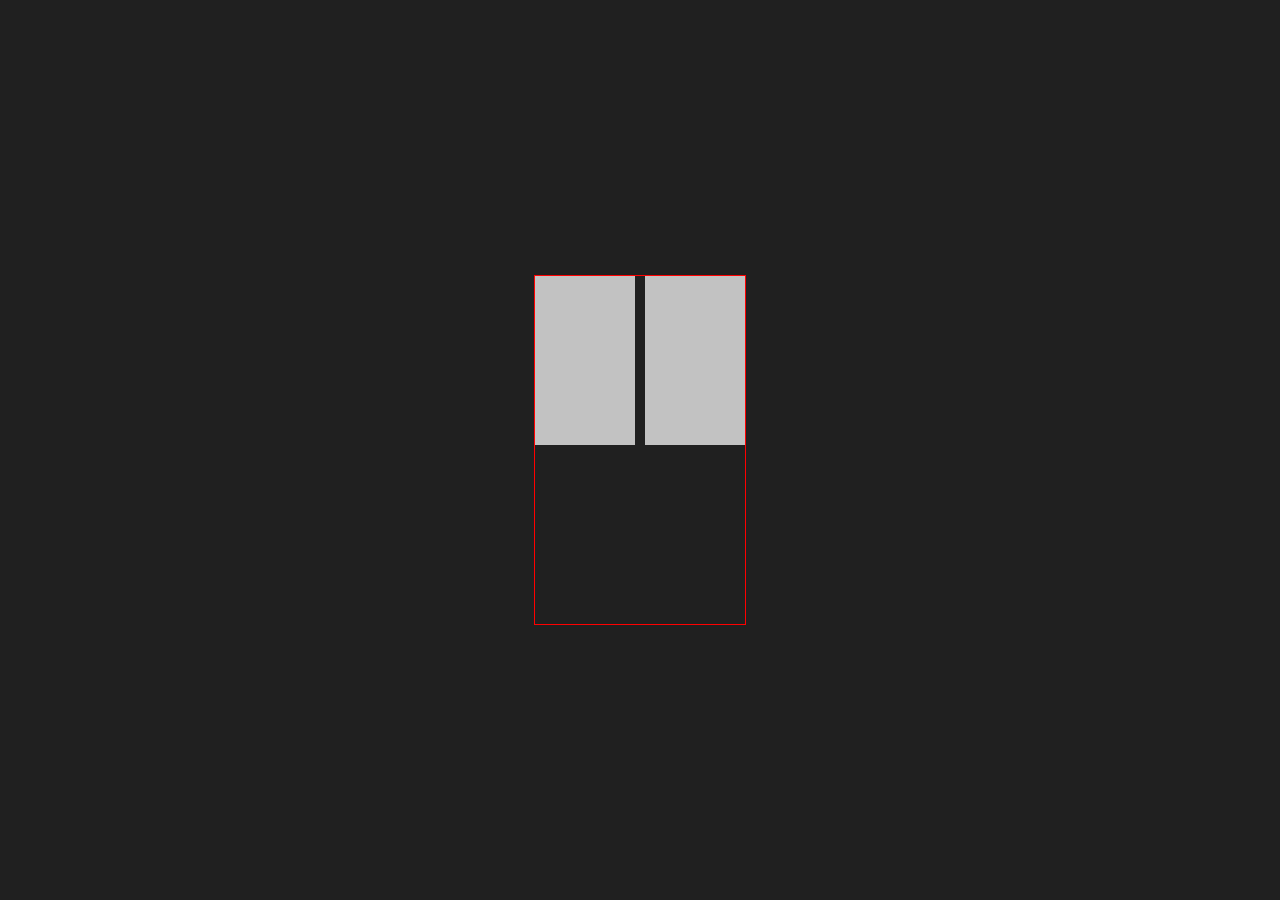
<file: aula04/index-grid.html>
<!DOCTYPE html>
<html lang="pt-br">
  <head>
    <meta charset="UTF-8" />
    <meta name="viewport" content="width=device-width, initial-scale=1.0" />
    <title>Aula 04 - Display Grid</title>
    <link rel="stylesheet" href="style-grid.css" />
  </head>
  <body>
    <main>
      <section class="grid">
        <div class="box green" id="box-one"></div>
        <div class="box purple" id="box-two"></div>
      </section>
    </main>
  </body>
</html>
</file>
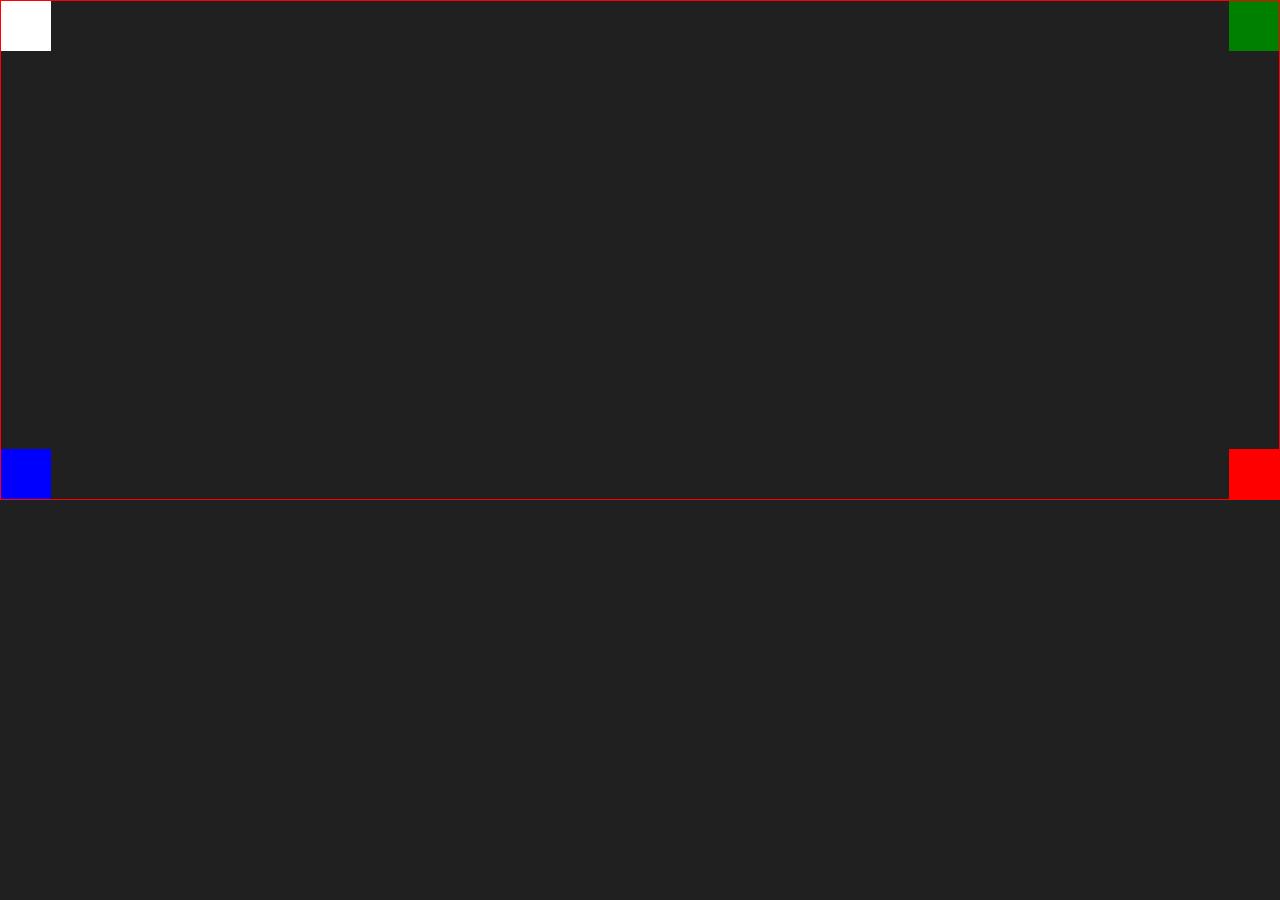
<file: aula04/index-position.html>
<!DOCTYPE html>
<html lang="pt-BR">
<head>          
    <meta charset="UTF-8">
    <meta name="viewport" content="width=device-width, initial-scale=1.0">
    <title>HTML - Position</title>
    <link rel="stylesheet" href="style-position.css">
</head>
<body>
    <main>
        <div class="box" id="box1"></div>
        <div class="box" id="box2"></div>
        <div class="box" id="box3"></div>
        <div class="box" id="box4"></div>
    </main>
</body>
</html>
</file>
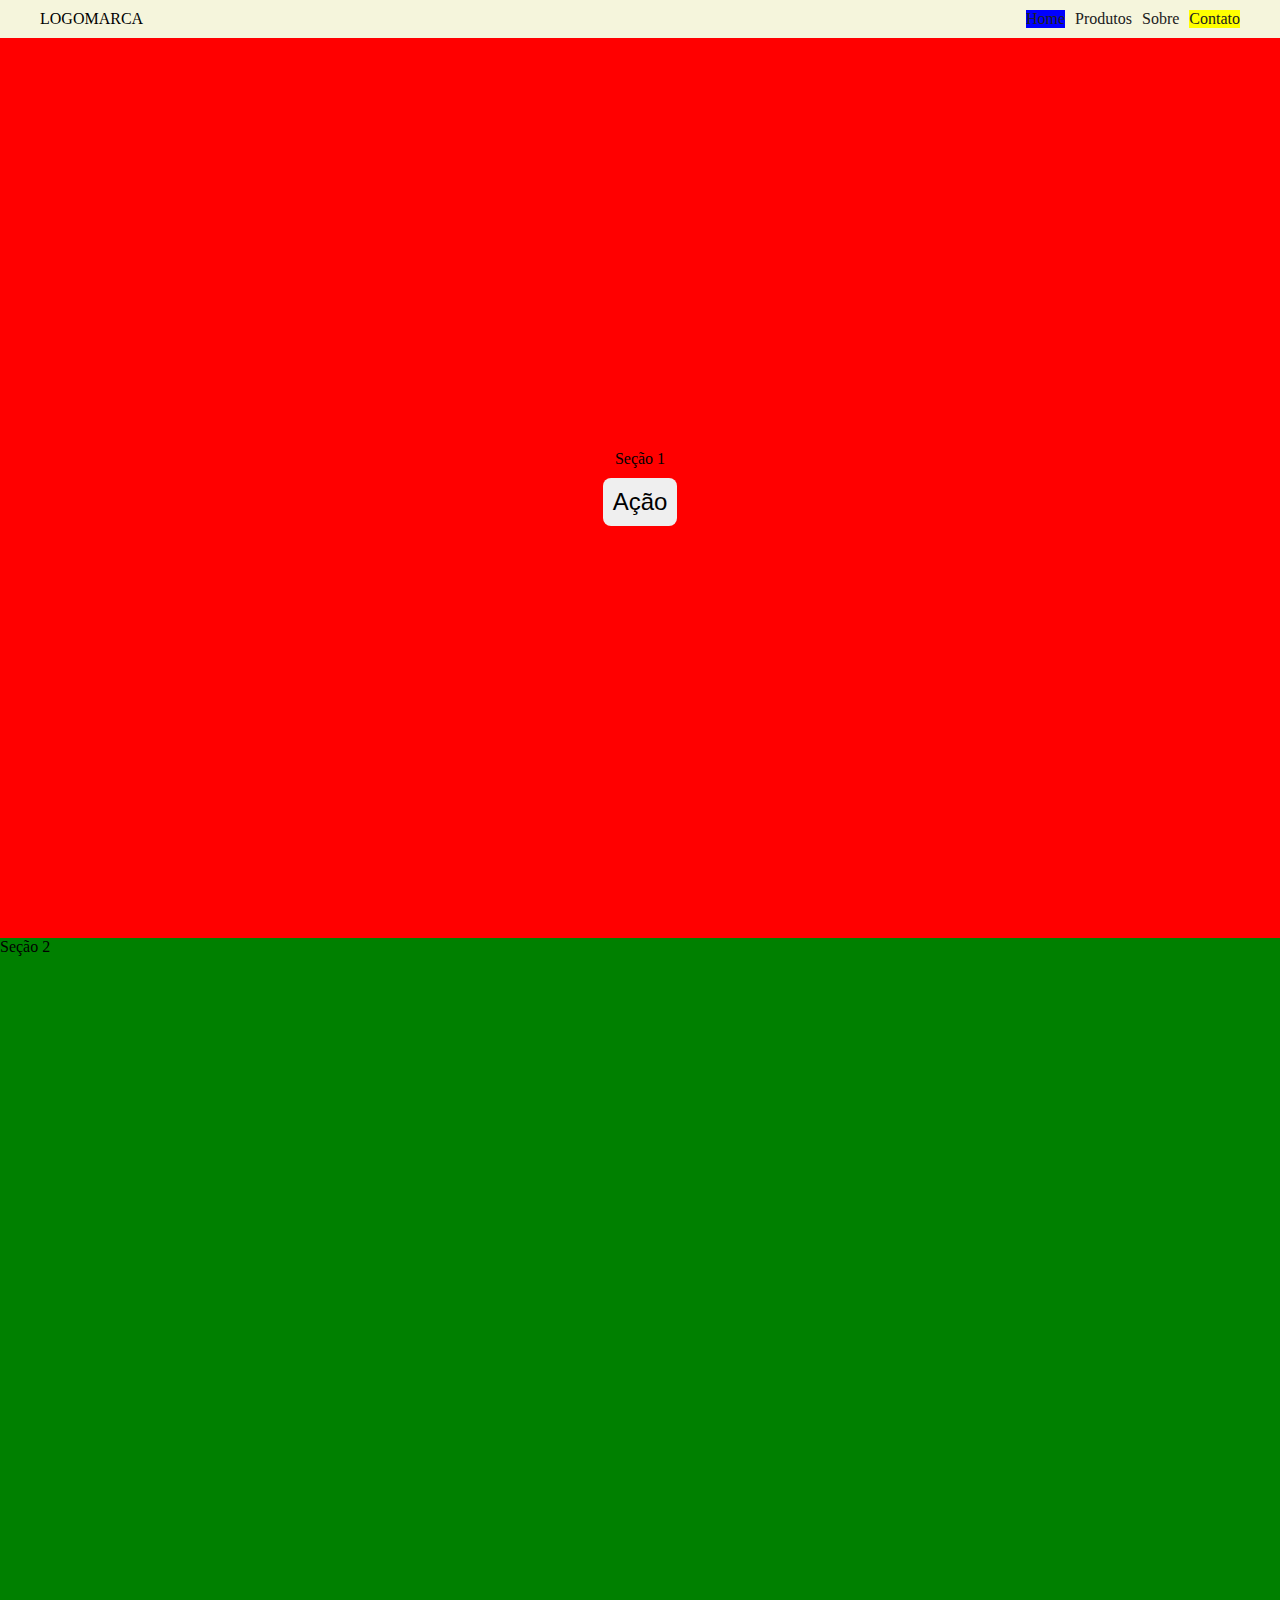
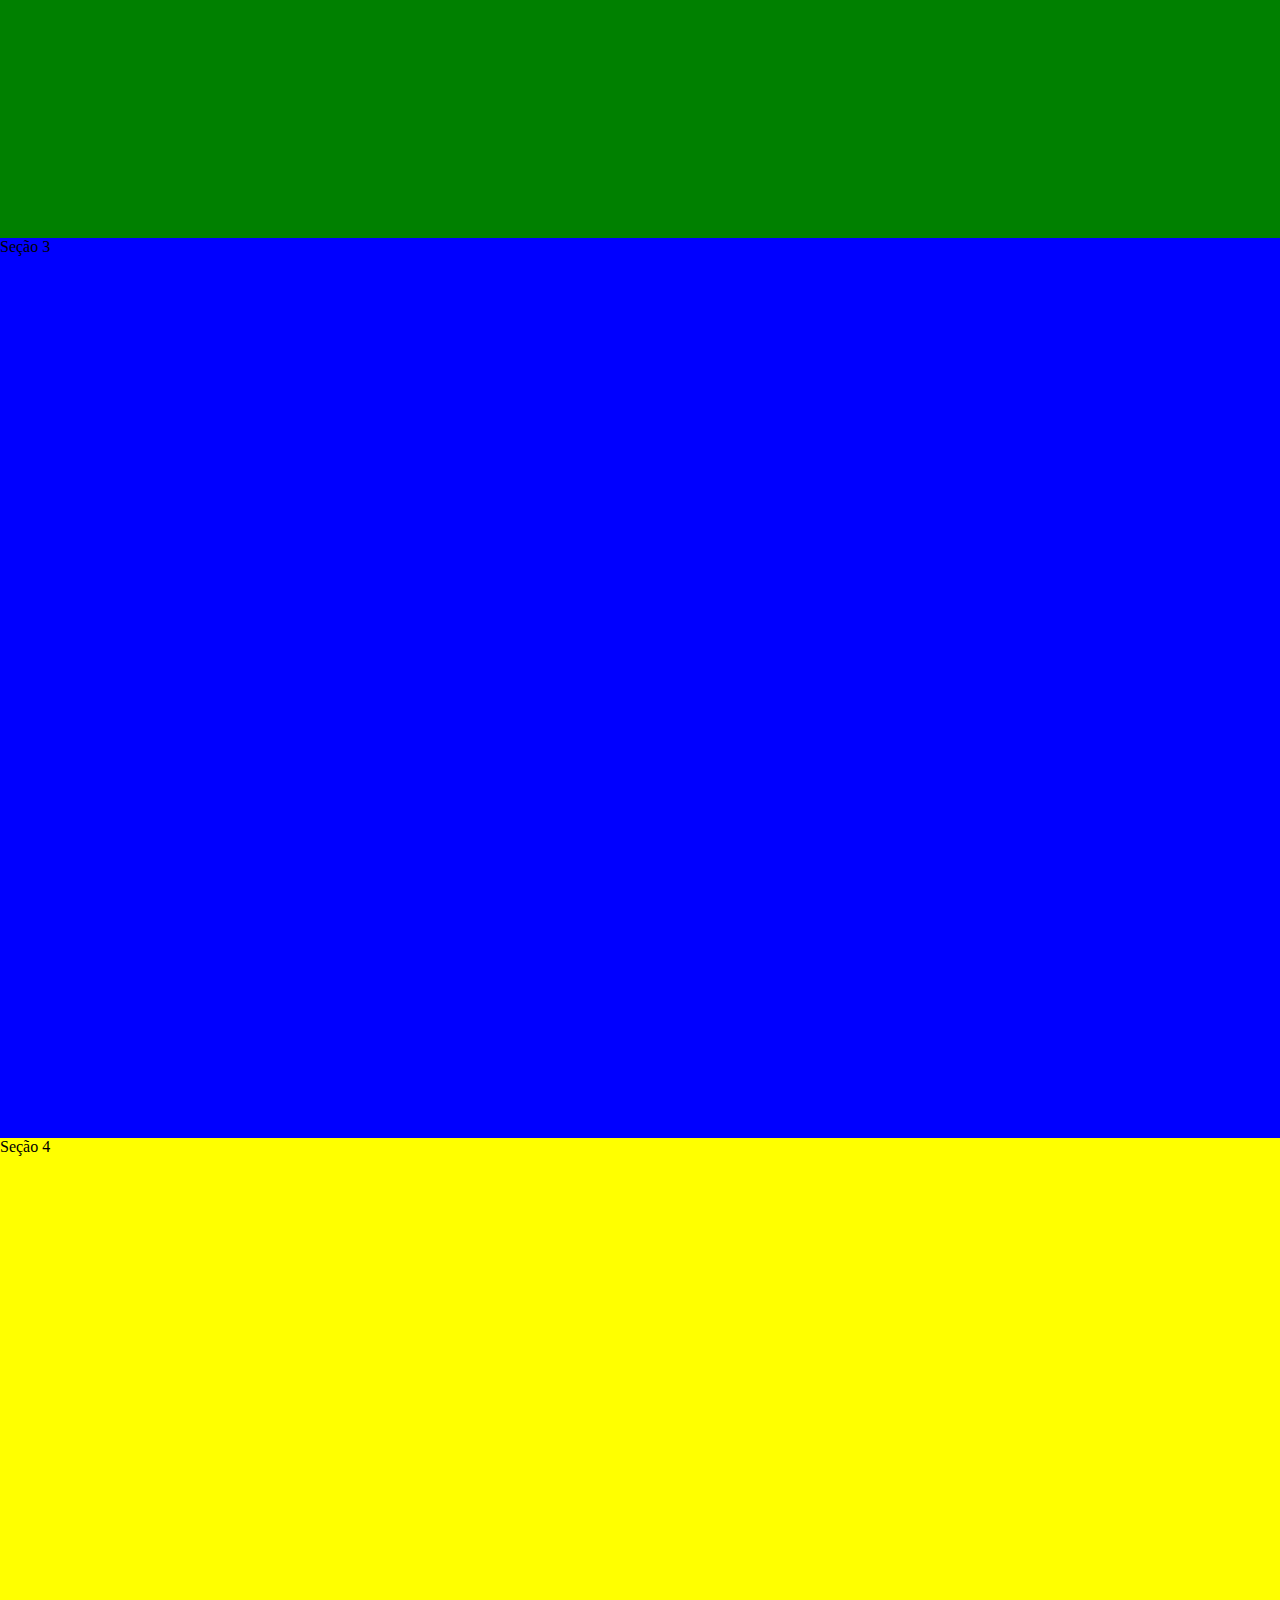
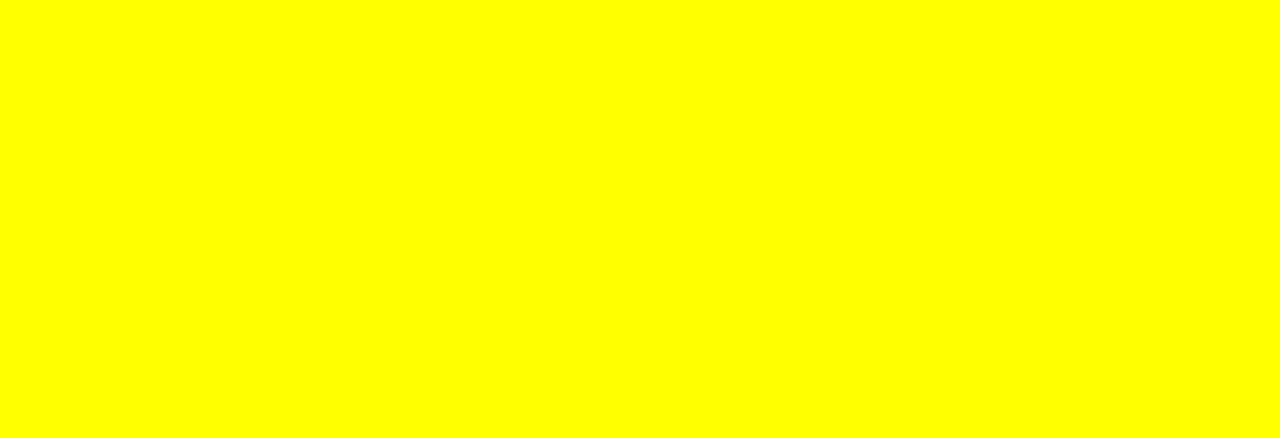
<file: aula05/index-menu.html>
<!DOCTYPE html>
<html lang="pt-br">

<head>
    <meta charset="UTF-8">
    <meta name="viewport" content="width=device-width, initial-scale=1.0">
    <title>Menu HTML - Positions</title>
    <link rel="stylesheet" href="style-menu.css">
</head>

<body>
    <header>
        <div id="logo">LOGOMARCA</div>
        <nav>
            <ul>
                <li><a href="">Home</a></li>
                <li><a href="">Produtos</a></li>
                <li><a href="">Sobre</a></li>
                <li><a href="">Contato</a></li>
            </ul>
        </nav>
    </header>
    <main>
        <section class="secao red flex">Seção 1 <button>Ação</button></section>
        <section class="secao green">Seção 2</section>
        <section class="secao blue">Seção 3</section>
        <section class="secao yellow">Seção 4</section>
    </main>
</body>

</html>
</file>
<file: aula04/style-position.css>
* {
    margin: 0;
    padding: 0;
    box-sizing: border-box;
}

body {
    background-color: #202020;
}

main {
    width: 100%;
    height: 500px;
    border: 1px solid red;
    position: relative;
}

.box {
    width: 50px;
    height: 50px;
    background-color: white;
}

#box1{
    position: absolute;
    background-color: red;
    bottom: 0;
    right: 0;
}

#box2{
    position: absolute;
    background-color: blue;
    bottom: 0;
    /* right: 0; */
}

#box3{
    position: absolute;
    background-color: green;
    right: 0;
}

#box4{
    position: absolute;
    background-color: white;

}
</file>
<file: aula05/style-menu.css>
* {
    padding: 0;
    margin: 0;
    box-sizing: border-box;
}

body {
    min-height: 100vh;
}

header {
    display: flex;
    width: 100%;
    justify-content: space-between;
    padding-left: 40px;
    padding-right: 40px;
    padding-top: 10px;
    padding-bottom: 10px;
    background-color: beige;
    position: sti;
    top: 0;
    left: 0;
    /* height: 40px; */
}

/* main {
    margin-top: 40px;
} */

ul {
    display: flex;
    gap: 10px;

    li {
        list-style: none;
        a {
            text-decoration: none;
            color: #202020;
    transition: all 3s ease-in-out;

        }
    }
}

.flex {
    display: flex;
    flex-direction: column;
    align-items: center;
    justify-content: center;
    gap: 10px;
}

button {
    padding: 10px;
    font-size: 24px;
    border: none;
    border-radius: 8px;
    transition: all 1s ease-in;
}

button:hover {
    background-color: #202020;
    color: #fafafa;
    font-size: 36px;
    padding: 40px;
}

li:last-child {
    background-color: yellow;
}

li:first-child {
    background-color: blue;
}

a:hover {
    background-color: aqua;
    font-size: 20px;
}


.secao {
    min-height: 100vh;
}

.red {
    background-color: red;
}

.blue {
    background-color: blue;
}

.green {
    background-color: green;
}

.yellow {
    background-color: yellow;
}
</file>
<file: aula04/style-grid.css>
* {
  /* RESET CSS */
  margin: 0;
  padding: 0;
  box-sizing: border-box;
}

body {
  background-color: #202020;
}

main {
  display: flex;
  align-items: center;
  justify-content: center;
  flex-direction: column;
  height: 100vh;
}

section {
  display: grid;
  gap: 10px;
  grid-template-columns: repeat(4, 1fr);
  grid-template-rows: repeat(2, 1fr);
  border: 1px solid red;
  min-height: 350px;

  grid-template-areas: 
  "box-one box-one box-two box-two";
}

.box {
  width: 100px;
  background-color: #c2c2c2;
}

#box-one {
  grid-area: box-one;
}

#box-two {
  grid-area: box-two;
}
</file>
